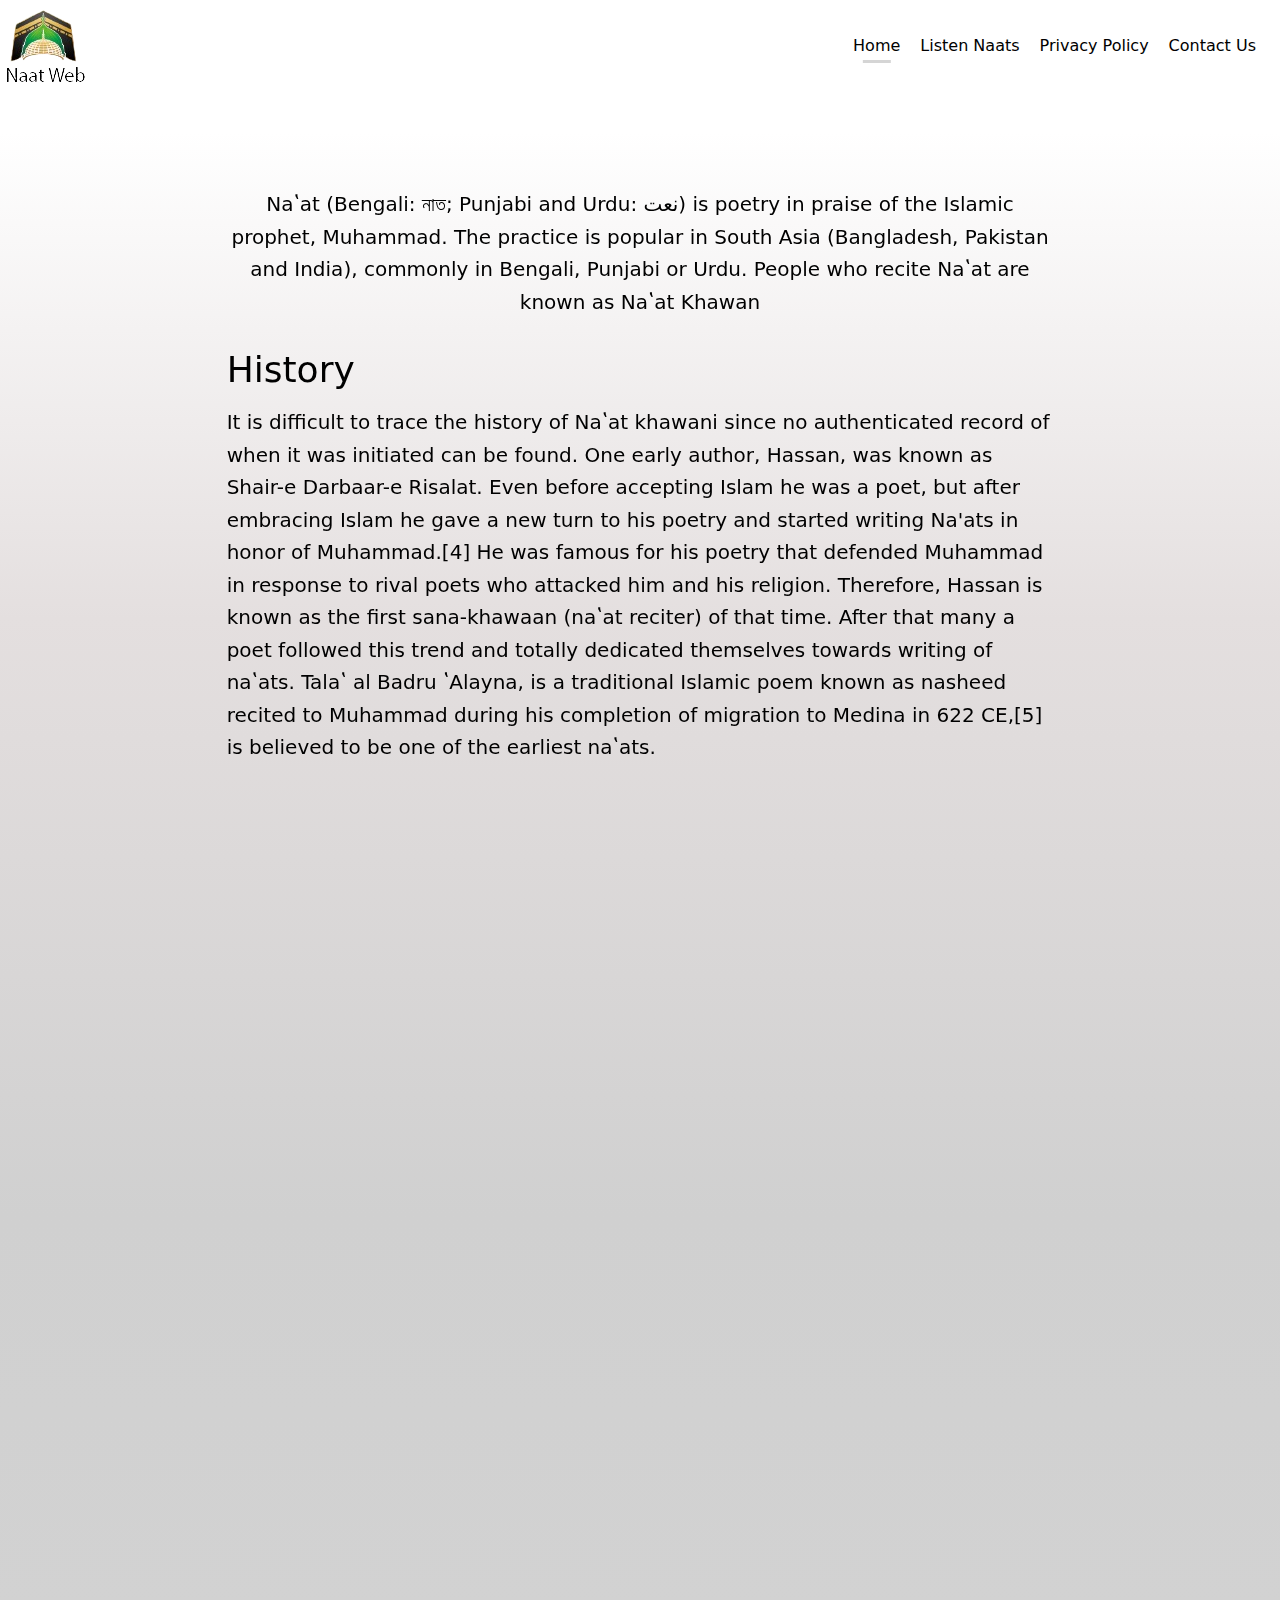
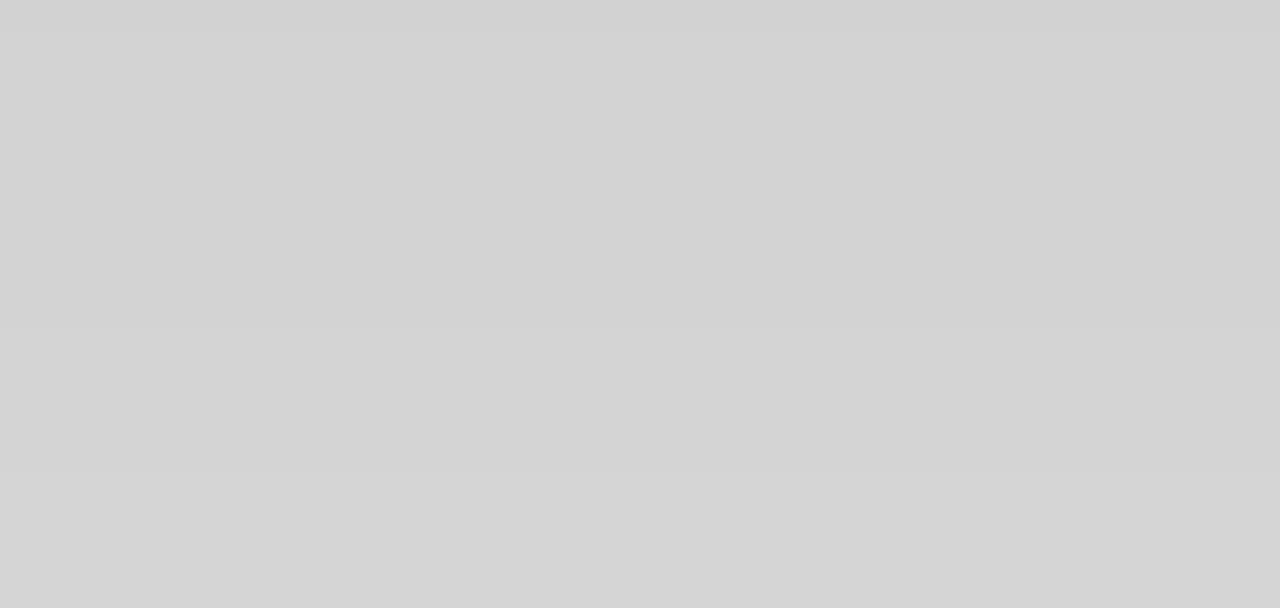
<file: index.html>
<!DOCTYPE html>
<html lang="en">

<head>
  <meta charset="UTF-8">
  <meta http-equiv="X-UA-Compatible" content="IE=edge">
  <meta name="viewport" content="width=device-width, initial-scale=1.0">
  <link rel="shortcut icon" href="/resources/images/favicon.png" type="image/x-icon">
  
  <title>Listen all types of Naats,Humd and Qawali</title>
  <link rel="stylesheet" href="assets/index-c1a33060.css">
  <link rel="stylesheet" href="home.css">
</head>

<body>
  <header class="text-black body-font">
    <div class="container mx-auto flex flex-wrap p-1 flex-col md:flex-row items-center">
      <a class="flex items-center text-white md:mb-0">
        <img src="/resources/images/favicon.png" alt="" class="">
      </a>
      <nav class="md:ml-auto flex flex-wrap items-center text-base justify-center">
        <a class="mr-5 hover:text-gray-500 cursor-pointer items">Home</a>
        <a href="naat.html" class="mr-5 hover:text-gray-500 cursor-pointer items">Listen Naats</a>
        <a class="mr-5 hover:text-gray-500 cursor-pointer items">Privacy Policy</a>
        <a class="mr-5 hover:text-gray-500 cursor-pointer items">Contact Us</a>
      </nav>
    </div>
  </header>

  <section class="anime text-black body-font">
    <div class="container mx-auto flex px-5 py-24 items-center justify-center flex-col">
      <div class="text-center lg:w-2/3 w-full">
        <p class="leading-relaxed mb-8 text-xl">Naʽat (Bengali: নাত; Punjabi and Urdu: نعت) is poetry in praise
          of the
          Islamic prophet, Muhammad. The practice is popular in South Asia (Bangladesh, Pakistan and India),
          commonly in Bengali, Punjabi or Urdu. People who recite Naʽat are known as Naʽat Khawan</p>
      </div>
      <div class="lg:w-2/3 w-full">
        <h1 class="title-font sm:text-4xl text-3xl mb-4 font-medium ">History</h1>
        <p class="leading-relaxed mb-8 text-xl">It is difficult to trace the history of Naʽat khawani since no
          authenticated record of when it was initiated can be found. One early author, Hassan, was known as
          Shair-e Darbaar-e Risalat. Even before accepting Islam he was a poet, but after embracing Islam he
          gave a new turn to his poetry and started writing Na'ats in honor of Muhammad.[4] He was famous for
          his poetry that defended Muhammad in response to rival poets who attacked him and his religion.
          Therefore, Hassan is known as the first sana-khawaan (naʽat reciter) of that time. After that many a
          poet followed this trend and totally dedicated themselves towards writing of naʽats.

          Talaʽ al Badru ʽAlayna, is a traditional Islamic poem known as nasheed recited to Muhammad during
          his completion of migration to Medina in 622 CE,[5] is believed to be one of the earliest naʽats.
        </p>
      </div>
    </div>
  </section>
  <section class="text-gray-400 body-font">
    <div class="container px-5 py-24 mx-auto">
      <div class="flex flex-col text-center w-full mb-20">
        <h1 class="anime sm:text-3xl text-2xl font-medium title-font mb-4 text-black">Famous Naat Khuwan</h1>
      </div>
      <div class="flex flex-wrap -m-4">
        <div class="anime qari lg:w-1/3 sm:w-1/2 p-4">
          <div class="flex relative">
            <img alt="gallery" class="absolute inset-0 w-full h-full object-cover object-center "
              src="/resources/images/Waheed.jfif">
            <div
              class="px-8 py-10 relative z-10 w-full border-4 border-gray-800 bg-gray-900 opacity-0 hover:opacity-100">
              <h2 class="tracking-widest text-sm title-font font-medium text-indigo-400 mb-1">Qari Waheed Zafar Qasmi
              </h2>
              <h1 class="title-font text-lg font-medium text-white mb-3"></h1>
              <p class="leading-relaxed">Qari Waheed Zafar Qasmi (Urdu: وحید ظفر قاسمی) is a Pakistani Qari and na'at
                khawan, a performer of poetry in praise of the Prophet Muhammad. Qasmi recites in both in Urdu
                and Arabic languages.Qari Waheed Zafar Qasmi began reciting the Quran at the age of 7. Over the years,
                he has participated in several Qira'at competitions all around the world.</p>
            </div>
          </div>
        </div>
        <div class="anime qari lg:w-1/3 sm:w-1/2 p-4">
          <div class="flex relative">
            <img alt="gallery" class="absolute inset-0 w-full h-full object-cover object-center "
              src="/resources/images/ahmed.jpg">
            <div
              class="px-8 py-10 relative z-10 w-full border-4 border-gray-800 bg-gray-900 opacity-0 hover:opacity-100">
              <h2 class="tracking-widest text-sm title-font font-medium text-indigo-400 mb-1">Hafiz Ahmed Raza Qadri
              </h2>
              <h1 class="title-font text-lg font-medium text-white mb-3"></h1>
              <p class="leading-relaxed">Hafiz Ahmed Raza Qadri is a World Renowned Naat Reciter, Writer, Composer and
                an accomplished Nasheed Artist from Lahore, Pakistan, He is loved across the world for his melodious
                voice and his unique style of reciting Naat Sharif to express the love of our Holy Prophet Muhammad
                (PBUH) He is privileged with an Islamic background and having studied Nasheeds. </p>
            </div>
          </div>
        </div>
        <div class="anime qari lg:w-1/3 sm:w-1/2 p-4">
          <div class="flex relative">
            <img alt="gallery" class="absolute inset-0 w-full h-full object-cover object-center "
              src="/resources/images/Junaid.jpg">
            <div
              class="px-8 py-10 relative z-10 w-full border-4 border-gray-800 bg-gray-900 opacity-0 hover:opacity-100">
              <h2 class="tracking-widest text-sm title-font font-medium text-indigo-400 mb-1">Junaid Jamshed Khan</h2>
              <h1 class="title-font text-lg font-medium text-white mb-3"></h1>
              <p class="leading-relaxed">Junaid Jamshed was a Pakistani recording artist, television personality, and
                engineer who became a well-known naat khuan, or reciter of Islamic devotional poetry, in addition to his
                work as a pop and religious singer. He was the lead vocalist of the Pakistani band Vital Signs and
                released several successful solo albums. Jamshed died in a plane crash in 2016.</p>
            </div>
          </div>
        </div>
        <div class="anime qari lg:w-1/3 sm:w-1/2 p-4">
          <div class="flex relative">
            <img alt="gallery" class="absolute inset-0 w-full h-full object-cover object-center "
              src="/resources/images/Muhammad Siddique Ismail.jpg">
            <div
              class="px-8 py-10 relative z-10 w-full border-4 border-gray-800 bg-gray-900 opacity-0 hover:opacity-100">
              <h2 class="tracking-widest text-sm title-font font-medium text-indigo-400 mb-1">Muhammad Siddique Ismail
              </h2>
              <h1 class="title-font text-lg font-medium text-white mb-3"></h1>
              <p class="leading-relaxed">Muhammad Siddique Ismail was a Pakistani Quranic scholar, television
                personality, and religious leader. He was the founder of the Dawat-e-Islami organization and hosted a
                popular religious television show called "Madani Muzakra". Ismail was known for his extensive knowledge
                of Islam and his efforts to promote the teachings of the Quran. He passed away in 2020.</p>
            </div>
          </div>
        </div>
        <div class="anime qari lg:w-1/3 sm:w-1/2 p-4">
          <div class="flex relative">
            <img alt="gallery" class="absolute inset-0 w-full h-full object-cover object-center "
              src="/resources/images/owais.jpg">
            <div
              class="px-8 py-10 relative z-10 w-full border-4 border-gray-800 bg-gray-900 opacity-0 hover:opacity-100">
              <h2 class="tracking-widest text-sm title-font font-medium text-indigo-400 mb-1">Ovais Raza Qadri</h2>
              <h1 class="title-font text-lg font-medium text-white mb-3"></h1>
              <p class="leading-relaxed">Ovais Raza Qadri is a Pakistani naat khuan, or reciter of Islamic devotional
                poetry. He is known for his melodious voice and emotional recitation of naats, and has released numerous
                albums of his work. Qadri is also a spiritual leader and preacher, and has a large following in Pakistan
                and around the world. He is considered one of the most popular naat khuan of the current era.</p>
            </div>
          </div>
        </div>
        <div class="anime qari lg:w-1/3 sm:w-1/2 p-4">
          <div class="flex relative">
            <img alt="gallery" class="absolute inset-0 w-full h-full object-cover object-center "
              src="/resources/images/syed_fasihuddin_soharwardi.png">
            <div
              class="px-8 py-10 relative z-10 w-full border-4 border-gray-800 bg-gray-900 opacity-0 hover:opacity-100">
              <h2 class="tracking-widest text-sm title-font font-medium text-indigo-400 mb-1">Syed Fasihuddin Soharwardi
              </h2>
              <h1 class="title-font text-lg font-medium text-white mb-3"></h1>
              <p class="leading-relaxed">Syed Fasihuddin Soharwardi is a Pakistani Quranic scholar and naat khuan, or
                reciter of Islamic devotional poetry. He is known for his beautiful voice and emotional recitation of
                naats and has released numerous albums of his work. Soharwardi is also a spiritual leader and preacher,
                and has a large following in Pakistan and around the world. He is considered one of the leading naat khuan.</p>
            </div>
          </div>
        </div>
      </div>
    </div>
  </section>

  <footer class="anime text-gray-600 body-font bg-gray-400">
    <div class="container px-5 py-8 mx-auto flex items-center sm:flex-row flex-col">
      <a class="flex title-font font-medium items-center md:justify-start justify-center text-gray-900">
        <img src="/assets/favicon-ef40d2c5.png" alt="">
      </a>
      <p class="text-sm text-gray-600 sm:ml-4 sm:pl-4 sm:border-l-2 sm:border-gray-200 sm:py-2 sm:mt-0 mt-4">© 2020
        <a href="https://github.com/HeyHuzaifa" class="text-gray-600 ml-1" rel="noopener noreferrer"
          target="_blank">@HeyHuzaifa</a>
      </p>
      <span class="inline-flex sm:ml-auto sm:mt-0 mt-4 justify-center sm:justify-start">
        <a class="text-gray-500">
          <svg fill="currentColor" stroke-linecap="round" stroke-linejoin="round" stroke-width="2" class="w-5 h-5"
            viewBox="0 0 24 24">
            <path d="M18 2h-3a5 5 0 00-5 5v3H7v4h3v8h4v-8h3l1-4h-4V7a1 1 0 011-1h3z"></path>
          </svg>
        </a>
        <a class="ml-3 text-gray-500">
          <svg fill="currentColor" stroke-linecap="round" stroke-linejoin="round" stroke-width="2" class="w-5 h-5"
            viewBox="0 0 24 24">
            <path
              d="M23 3a10.9 10.9 0 01-3.14 1.53 4.48 4.48 0 00-7.86 3v1A10.66 10.66 0 013 4s-4 9 5 13a11.64 11.64 0 01-7 2c9 5 20 0 20-11.5a4.5 4.5 0 00-.08-.83A7.72 7.72 0 0023 3z">
            </path>
          </svg>
        </a>
        <a class="ml-3 text-gray-500">
          <svg fill="none" stroke="currentColor" stroke-linecap="round" stroke-linejoin="round" stroke-width="2"
            class="w-5 h-5" viewBox="0 0 24 24">
            <rect width="20" height="20" x="2" y="2" rx="5" ry="5"></rect>
            <path d="M16 11.37A4 4 0 1112.63 8 4 4 0 0116 11.37zm1.5-4.87h.01"></path>
          </svg>
        </a>
        <a class="ml-3 text-gray-500">
          <svg fill="currentColor" stroke="currentColor" stroke-linecap="round" stroke-linejoin="round" stroke-width="0"
            class="w-5 h-5" viewBox="0 0 24 24">
            <path stroke="none"
              d="M16 8a6 6 0 016 6v7h-4v-7a2 2 0 00-2-2 2 2 0 00-2 2v7h-4v-7a6 6 0 016-6zM2 9h4v12H2z"></path>
            <circle cx="4" cy="4" r="2" stroke="none"></circle>
          </svg>
        </a>
      </span>
    </div>
  </footer>
</body>
<script src="home.js"></script>

</html>
</file>
<file: assets/index-c1a33060.css>
*,:before,:after{box-sizing:border-box;border-width:0;border-style:solid;border-color:#e5e7eb}:before,:after{--tw-content: ""}html{line-height:1.5;-webkit-text-size-adjust:100%;-moz-tab-size:4;-o-tab-size:4;tab-size:4;font-family:ui-sans-serif,system-ui,-apple-system,BlinkMacSystemFont,Segoe UI,Roboto,Helvetica Neue,Arial,Noto Sans,sans-serif,"Apple Color Emoji","Segoe UI Emoji",Segoe UI Symbol,"Noto Color Emoji";font-feature-settings:normal}body{margin:0;line-height:inherit}hr{height:0;color:inherit;border-top-width:1px}abbr:where([title]){-webkit-text-decoration:underline dotted;text-decoration:underline dotted}h1,h2,h3,h4,h5,h6{font-size:inherit;font-weight:inherit}a{color:inherit;text-decoration:inherit}b,strong{font-weight:bolder}code,kbd,samp,pre{font-family:ui-monospace,SFMono-Regular,Menlo,Monaco,Consolas,Liberation Mono,Courier New,monospace;font-size:1em}small{font-size:80%}sub,sup{font-size:75%;line-height:0;position:relative;vertical-align:baseline}sub{bottom:-.25em}sup{top:-.5em}table{text-indent:0;border-color:inherit;border-collapse:collapse}button,input,optgroup,select,textarea{font-family:inherit;font-size:100%;font-weight:inherit;line-height:inherit;color:inherit;margin:0;padding:0}button,select{text-transform:none}button,[type=button],[type=reset],[type=submit]{-webkit-appearance:button;background-color:transparent;background-image:none}:-moz-focusring{outline:auto}:-moz-ui-invalid{box-shadow:none}progress{vertical-align:baseline}::-webkit-inner-spin-button,::-webkit-outer-spin-button{height:auto}[type=search]{-webkit-appearance:textfield;outline-offset:-2px}::-webkit-search-decoration{-webkit-appearance:none}::-webkit-file-upload-button{-webkit-appearance:button;font:inherit}summary{display:list-item}blockquote,dl,dd,h1,h2,h3,h4,h5,h6,hr,figure,p,pre{margin:0}fieldset{margin:0;padding:0}legend{padding:0}ol,ul,menu{list-style:none;margin:0;padding:0}textarea{resize:vertical}input::-moz-placeholder,textarea::-moz-placeholder{opacity:1;color:#9ca3af}input::placeholder,textarea::placeholder{opacity:1;color:#9ca3af}button,[role=button]{cursor:pointer}:disabled{cursor:default}img,svg,video,canvas,audio,iframe,embed,object{display:block;vertical-align:middle}img,video{max-width:100%;height:auto}[hidden]{display:none}*,:before,:after{--tw-border-spacing-x: 0;--tw-border-spacing-y: 0;--tw-translate-x: 0;--tw-translate-y: 0;--tw-rotate: 0;--tw-skew-x: 0;--tw-skew-y: 0;--tw-scale-x: 1;--tw-scale-y: 1;--tw-pan-x: ;--tw-pan-y: ;--tw-pinch-zoom: ;--tw-scroll-snap-strictness: proximity;--tw-ordinal: ;--tw-slashed-zero: ;--tw-numeric-figure: ;--tw-numeric-spacing: ;--tw-numeric-fraction: ;--tw-ring-inset: ;--tw-ring-offset-width: 0px;--tw-ring-offset-color: #fff;--tw-ring-color: rgb(59 130 246 / .5);--tw-ring-offset-shadow: 0 0 #0000;--tw-ring-shadow: 0 0 #0000;--tw-shadow: 0 0 #0000;--tw-shadow-colored: 0 0 #0000;--tw-blur: ;--tw-brightness: ;--tw-contrast: ;--tw-grayscale: ;--tw-hue-rotate: ;--tw-invert: ;--tw-saturate: ;--tw-sepia: ;--tw-drop-shadow: ;--tw-backdrop-blur: ;--tw-backdrop-brightness: ;--tw-backdrop-contrast: ;--tw-backdrop-grayscale: ;--tw-backdrop-hue-rotate: ;--tw-backdrop-invert: ;--tw-backdrop-opacity: ;--tw-backdrop-saturate: ;--tw-backdrop-sepia: }::backdrop{--tw-border-spacing-x: 0;--tw-border-spacing-y: 0;--tw-translate-x: 0;--tw-translate-y: 0;--tw-rotate: 0;--tw-skew-x: 0;--tw-skew-y: 0;--tw-scale-x: 1;--tw-scale-y: 1;--tw-pan-x: ;--tw-pan-y: ;--tw-pinch-zoom: ;--tw-scroll-snap-strictness: proximity;--tw-ordinal: ;--tw-slashed-zero: ;--tw-numeric-figure: ;--tw-numeric-spacing: ;--tw-numeric-fraction: ;--tw-ring-inset: ;--tw-ring-offset-width: 0px;--tw-ring-offset-color: #fff;--tw-ring-color: rgb(59 130 246 / .5);--tw-ring-offset-shadow: 0 0 #0000;--tw-ring-shadow: 0 0 #0000;--tw-shadow: 0 0 #0000;--tw-shadow-colored: 0 0 #0000;--tw-blur: ;--tw-brightness: ;--tw-contrast: ;--tw-grayscale: ;--tw-hue-rotate: ;--tw-invert: ;--tw-saturate: ;--tw-sepia: ;--tw-drop-shadow: ;--tw-backdrop-blur: ;--tw-backdrop-brightness: ;--tw-backdrop-contrast: ;--tw-backdrop-grayscale: ;--tw-backdrop-hue-rotate: ;--tw-backdrop-invert: ;--tw-backdrop-opacity: ;--tw-backdrop-saturate: ;--tw-backdrop-sepia: }.container{width:100%}@media (min-width: 640px){.container{max-width:640px}}@media (min-width: 768px){.container{max-width:768px}}@media (min-width: 1024px){.container{max-width:1024px}}@media (min-width: 1280px){.container{max-width:1280px}}@media (min-width: 1536px){.container{max-width:1536px}}.absolute{position:absolute}.relative{position:relative}.inset-0{top:0px;right:0px;bottom:0px;left:0px}.z-10{z-index:10}.-m-4{margin:-1rem}.mx-auto{margin-left:auto;margin-right:auto}.mr-5{margin-right:1.25rem}.mb-8{margin-bottom:2rem}.mb-4{margin-bottom:1rem}.mb-20{margin-bottom:5rem}.mb-1{margin-bottom:.25rem}.mb-3{margin-bottom:.75rem}.mt-4{margin-top:1rem}.ml-1{margin-left:.25rem}.ml-3{margin-left:.75rem}.flex{display:flex}.inline-flex{display:inline-flex}.h-full{height:100%}.h-5{height:1.25rem}.w-full{width:100%}.w-5{width:1.25rem}.cursor-pointer{cursor:pointer}.flex-col{flex-direction:column}.flex-wrap{flex-wrap:wrap}.items-center{align-items:center}.justify-center{justify-content:center}.border-4{border-width:4px}.border-gray-800{--tw-border-opacity: 1;border-color:rgb(31 41 55 / var(--tw-border-opacity))}.bg-gray-900{--tw-bg-opacity: 1;background-color:rgb(17 24 39 / var(--tw-bg-opacity))}.bg-gray-400{--tw-bg-opacity: 1;background-color:rgb(156 163 175 / var(--tw-bg-opacity))}.object-cover{-o-object-fit:cover;object-fit:cover}.object-center{-o-object-position:center;object-position:center}.p-1{padding:.25rem}.p-4{padding:1rem}.px-5{padding-left:1.25rem;padding-right:1.25rem}.py-24{padding-top:6rem;padding-bottom:6rem}.px-8{padding-left:2rem;padding-right:2rem}.py-10{padding-top:2.5rem;padding-bottom:2.5rem}.py-8{padding-top:2rem;padding-bottom:2rem}.text-center{text-align:center}.text-base{font-size:1rem;line-height:1.5rem}.text-xl{font-size:1.25rem;line-height:1.75rem}.text-3xl{font-size:1.875rem;line-height:2.25rem}.text-2xl{font-size:1.5rem;line-height:2rem}.text-sm{font-size:.875rem;line-height:1.25rem}.text-lg{font-size:1.125rem;line-height:1.75rem}.font-medium{font-weight:500}.leading-relaxed{line-height:1.625}.tracking-widest{letter-spacing:.1em}.text-black{--tw-text-opacity: 1;color:rgb(0 0 0 / var(--tw-text-opacity))}.text-white{--tw-text-opacity: 1;color:rgb(255 255 255 / var(--tw-text-opacity))}.text-gray-400{--tw-text-opacity: 1;color:rgb(156 163 175 / var(--tw-text-opacity))}.text-indigo-400{--tw-text-opacity: 1;color:rgb(129 140 248 / var(--tw-text-opacity))}.text-gray-600{--tw-text-opacity: 1;color:rgb(75 85 99 / var(--tw-text-opacity))}.text-gray-900{--tw-text-opacity: 1;color:rgb(17 24 39 / var(--tw-text-opacity))}.text-gray-500{--tw-text-opacity: 1;color:rgb(107 114 128 / var(--tw-text-opacity))}.opacity-0{opacity:0}.hover\:text-gray-500:hover{--tw-text-opacity: 1;color:rgb(107 114 128 / var(--tw-text-opacity))}.hover\:opacity-100:hover{opacity:1}@media (min-width: 640px){.sm\:ml-4{margin-left:1rem}.sm\:mt-0{margin-top:0}.sm\:ml-auto{margin-left:auto}.sm\:w-1\/2{width:50%}.sm\:flex-row{flex-direction:row}.sm\:justify-start{justify-content:flex-start}.sm\:border-l-2{border-left-width:2px}.sm\:border-gray-200{--tw-border-opacity: 1;border-color:rgb(229 231 235 / var(--tw-border-opacity))}.sm\:py-2{padding-top:.5rem;padding-bottom:.5rem}.sm\:pl-4{padding-left:1rem}.sm\:text-4xl{font-size:2.25rem;line-height:2.5rem}.sm\:text-3xl{font-size:1.875rem;line-height:2.25rem}}@media (min-width: 768px){.md\:mb-0{margin-bottom:0}.md\:ml-auto{margin-left:auto}.md\:flex-row{flex-direction:row}.md\:justify-start{justify-content:flex-start}}@media (min-width: 1024px){.lg\:w-2\/3{width:66.666667%}.lg\:w-1\/3{width:33.333333%}}
</file>
<file: home.css>
body {
    background: rgb(255, 255, 255);
    background: linear-gradient(180deg, rgba(255, 255, 255, 1) 6%, rgba(228, 223, 223, 1) 28%, rgba(208, 208, 208, 1) 55%, rgba(213, 213, 213, 1) 100%);
}

.anime {
    opacity: 0;
    transition: all 1s;
    filter: blur(5px);
    transform: translateX(-100%);
}


.show {
    opacity: 1;
    filter: blur(0);
    transform: translateX(0);
}
.qari:nth-child(1){
    transition-delay: 200ms;
}
.qari:nth-child(2){
    transition-delay: 250ms;
}
.qari:nth-child(3){
    transition-delay: 300ms;
}
.qari:nth-child(4){
    transition-delay: 500ms;
}
.qari:nth-child(5){
    transition-delay: 530ms;
}
.qari:nth-child(6){
    transition-delay: 560ms;
}

.items{
    position: relative;
}

.items:after{
    content: "";
    width: 0%;
    height: 3px;
    position: absolute;
    bottom: -5px;
    left: 50%;
    transform: translateX(-50%);
    background-color: #d5d5d5;
    transition: width 0.3s ease-in-out;
}
.items:hover:after{
    width: 60%;
}

.items:nth-child(1)::after{
    width: 60%;
}
</file>
